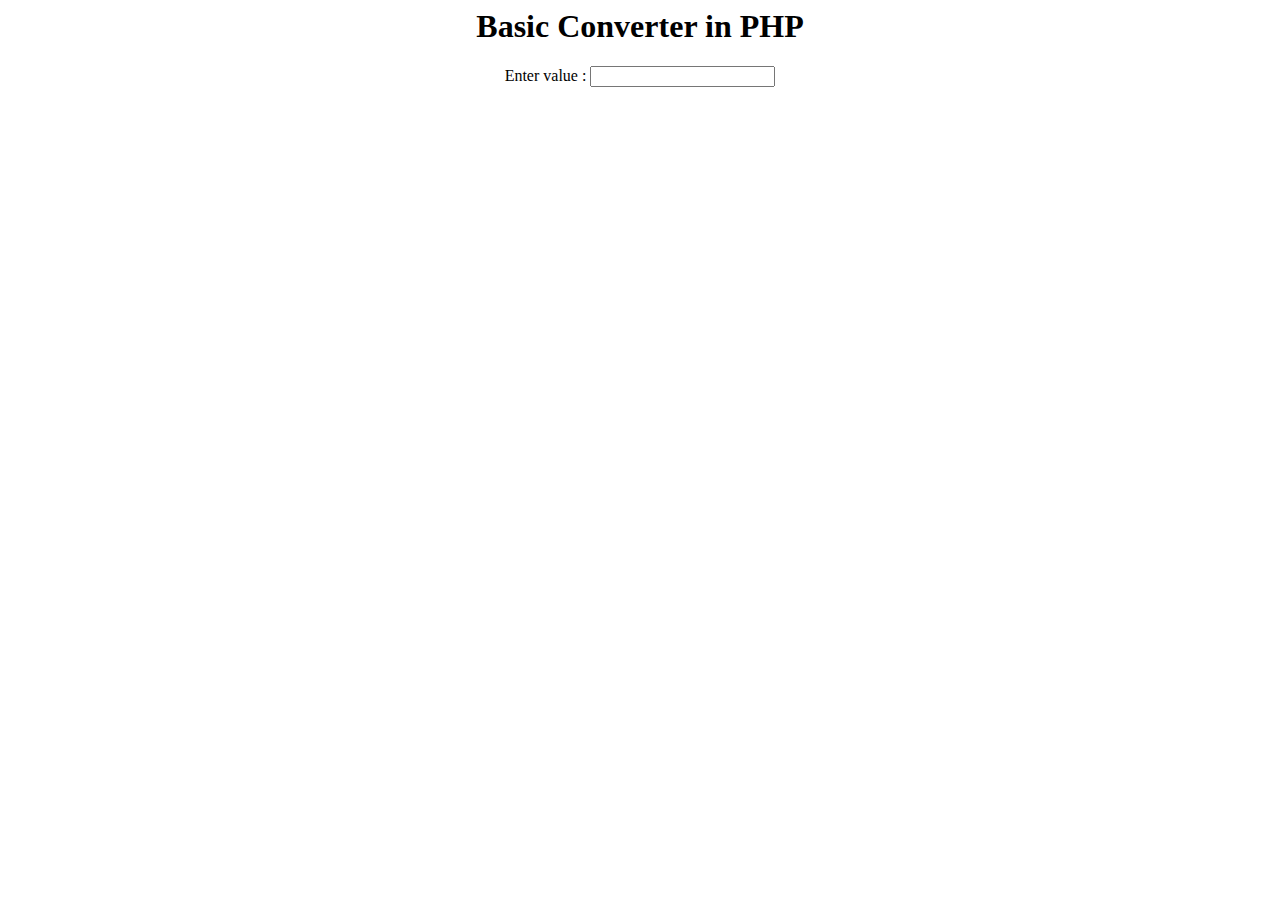
<file: testConverter/index.html>
<html>
	<head><title>Basic Converter</title></head>
	<body align="center">
		<h1>Basic Converter in PHP</h1>
		<form action="index.html" method="post">
			Enter value : <input type="text" name="input" />
			<p><?php 
				echo $_POST["input"]*30;
			?></p>
		</form>
	</body>
</html>
</file>
